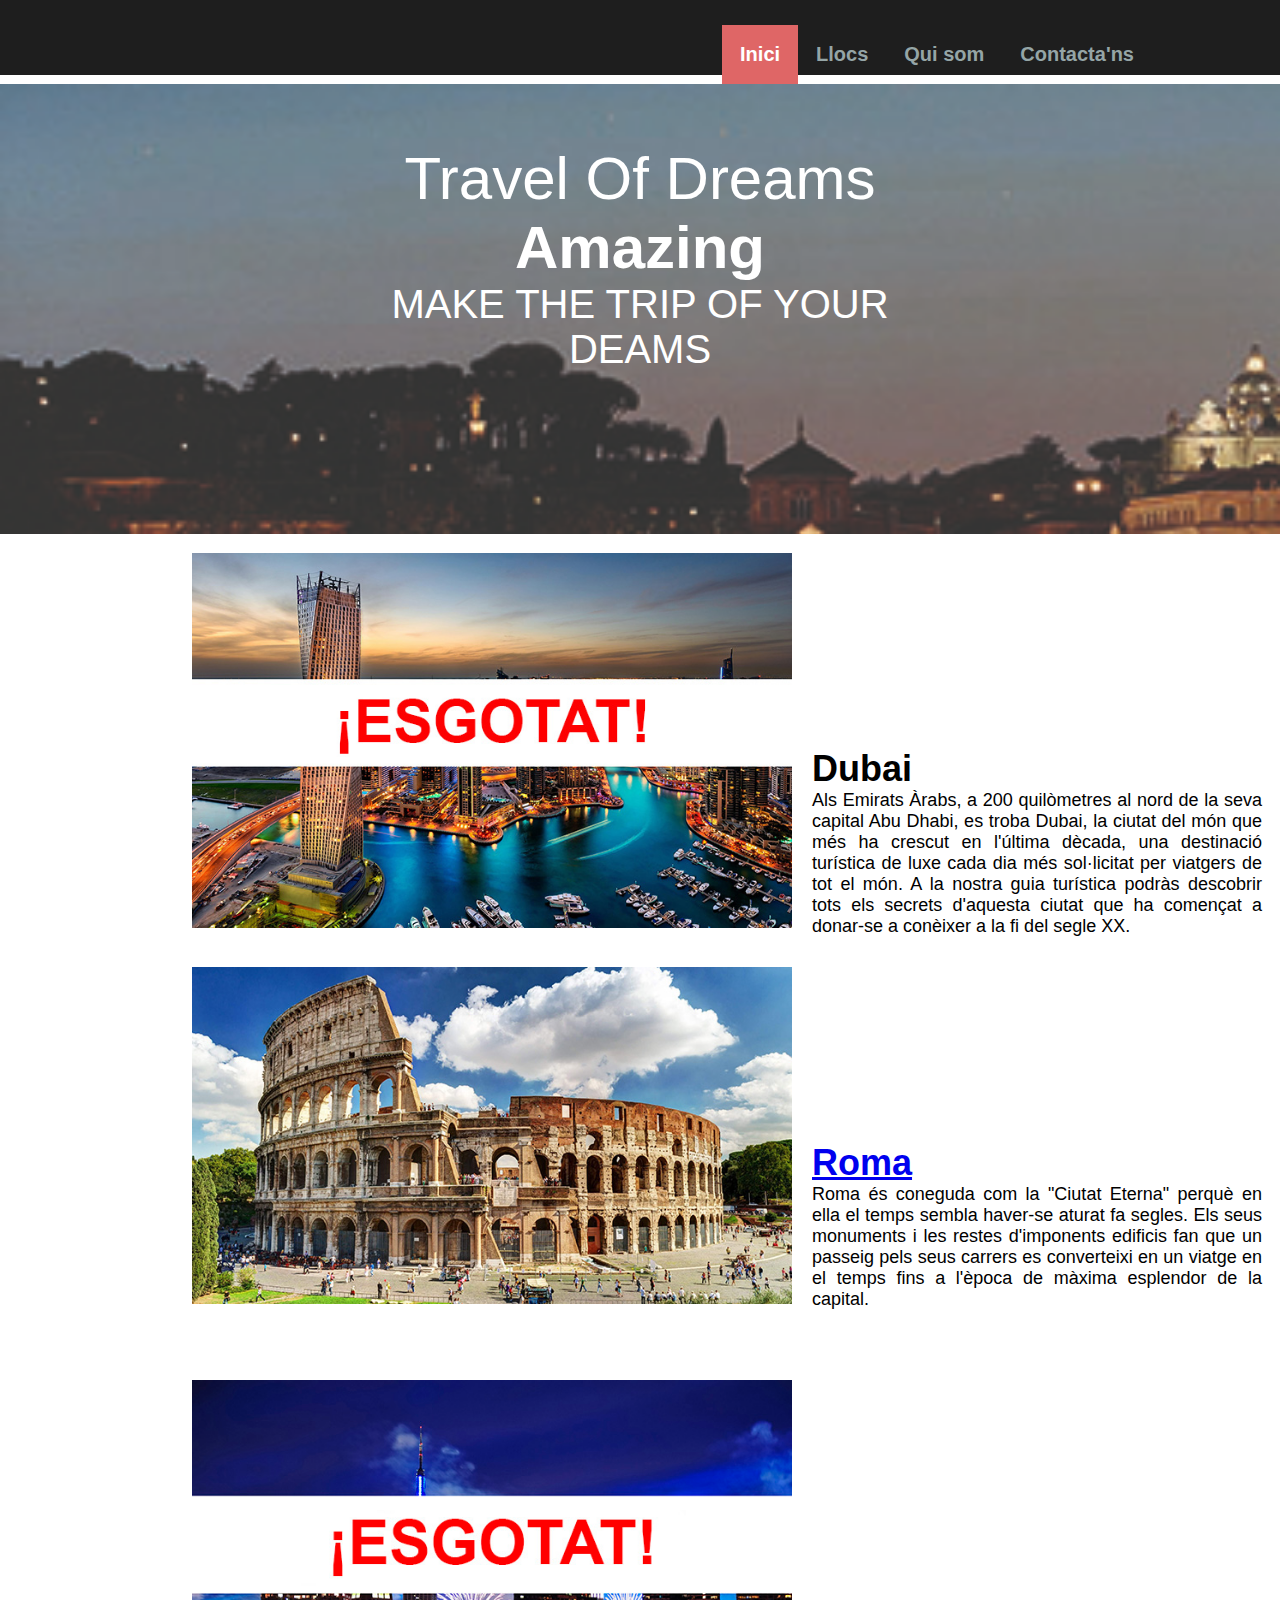
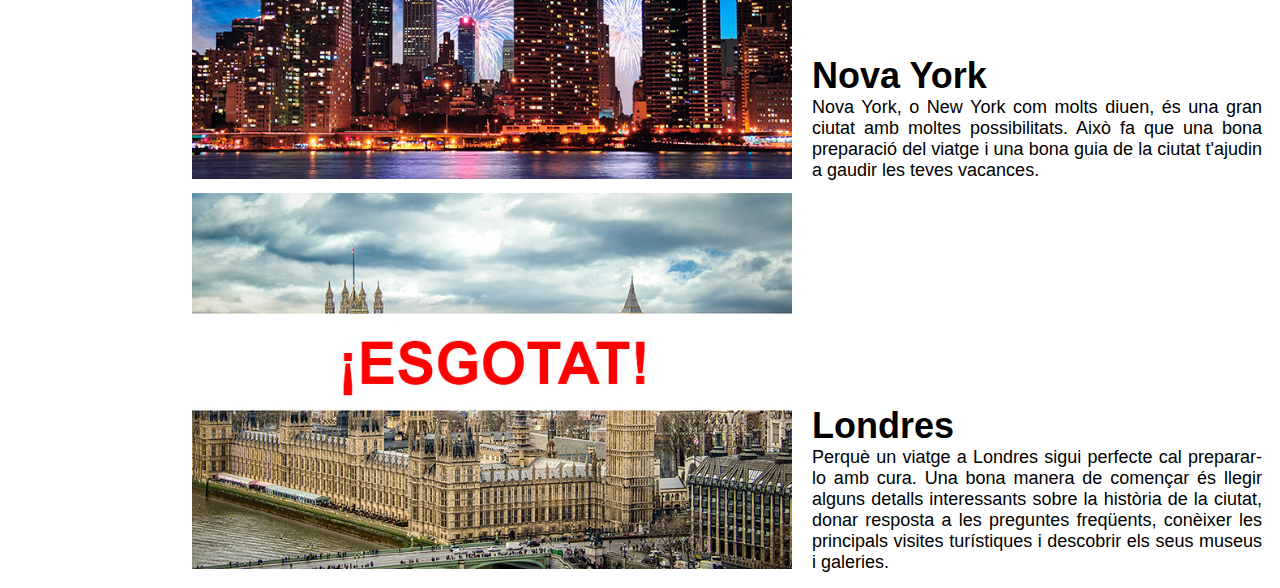
<file: Web/index.html>
<!DOCTYPE html>
<html lang="en" dir="ltr">
  <head>
    <meta charset="utf-8">
    <meta name="viewport" content="width=device-width, initial-scale=1.0">
    <title>Travel Of Dreams</title>
    <link rel="stylesheet" href="menu.css">
    <link rel="stylesheet" href="estilos-index.css">
  </head>
  <body>
      <header>

          <input type="checkbox" id="check">
          <label for="check" class="icon-menu"></label>

          <nav class="menu">
            <ul>
              <li><a href="index.html"style="background:#df6666;color:white;">Inici</a></li>
              <li><a href="Contactanos.html">Llocs</a></li>
              <li><a href="QuienesSomos.html">Qui som</a></li>
              <li><a href="Contactanos.html">Contacta'ns</a></li>
            </ul>
          </nav>

      </header>

      <main>

        <div class="content-one">
            <div class="content-portada">
                <div class="content-item">

                  <h4>Travel Of Dreams
                  <h3>Amazing</h3></h4>
                  <h2>MAKE THE TRIP OF YOUR DEAMS</h2>

                </div>
            </div>
        </div>
        <div class="principal">

            <div id="Dubai">
                  <img src="Fotos/Dubai01.jpg">
                  <div id="textdubai">
                    <tr>
                    <td>

                  <p><h1><a name="r1">Dubai</h1>
                  Als Emirats Àrabs, a 200 quilòmetres al nord de la seva capital Abu Dhabi, es troba Dubai, la ciutat del món que més ha crescut en l'última dècada, una destinació turística de luxe cada dia més sol·licitat per viatgers de tot el món. A la nostra guia turística podràs descobrir tots els secrets d'aquesta ciutat que ha començat a donar-se a conèixer a la fi del segle XX.</p>
                </td>
                </tr>
                  </div>

            </div>

            <div id="Roma">
                  <img src="Fotos/Roma.jpg">
                  <div id="textroma">

                  <p><h1><a href="Roma.html">Roma</a></h1>
                    Roma és coneguda com la "Ciutat Eterna" perquè en ella el temps sembla haver-se aturat fa segles. Els seus monuments i les restes d'imponents edificis fan que un passeig pels seus carrers es converteixi en un viatge en el temps fins a l'època de màxima esplendor de la capital.</p>

                  </div>

            </div>

            <div id="NuevaYork">
                  <img src="Fotos/NuevaYork.jpg">
                  <div id="textNY">

                  <p><h1>Nova York</h1>

                    Nova York, o New York com molts diuen, és una gran ciutat amb moltes possibilitats. Això fa que una bona preparació del viatge i una bona guia de la ciutat t'ajudin a gaudir les teves vacances.</p>

                  </div>

            </div>

            <div id="Londres">
                  <img src="Fotos/Londres.jpg">
                  <div id="textlondres">

                  <p><h1>Londres</h1>

                    Perquè un viatge a Londres sigui perfecte cal preparar-lo amb cura. Una bona manera de començar és llegir alguns detalls interessants sobre la història de la ciutat, donar resposta a les preguntes freqüents, conèixer les principals visites turístiques i descobrir els seus museus i galeries.</p>

                  </div>

            </div>



        </div>


      </main>
  </body>
</html>
</file>
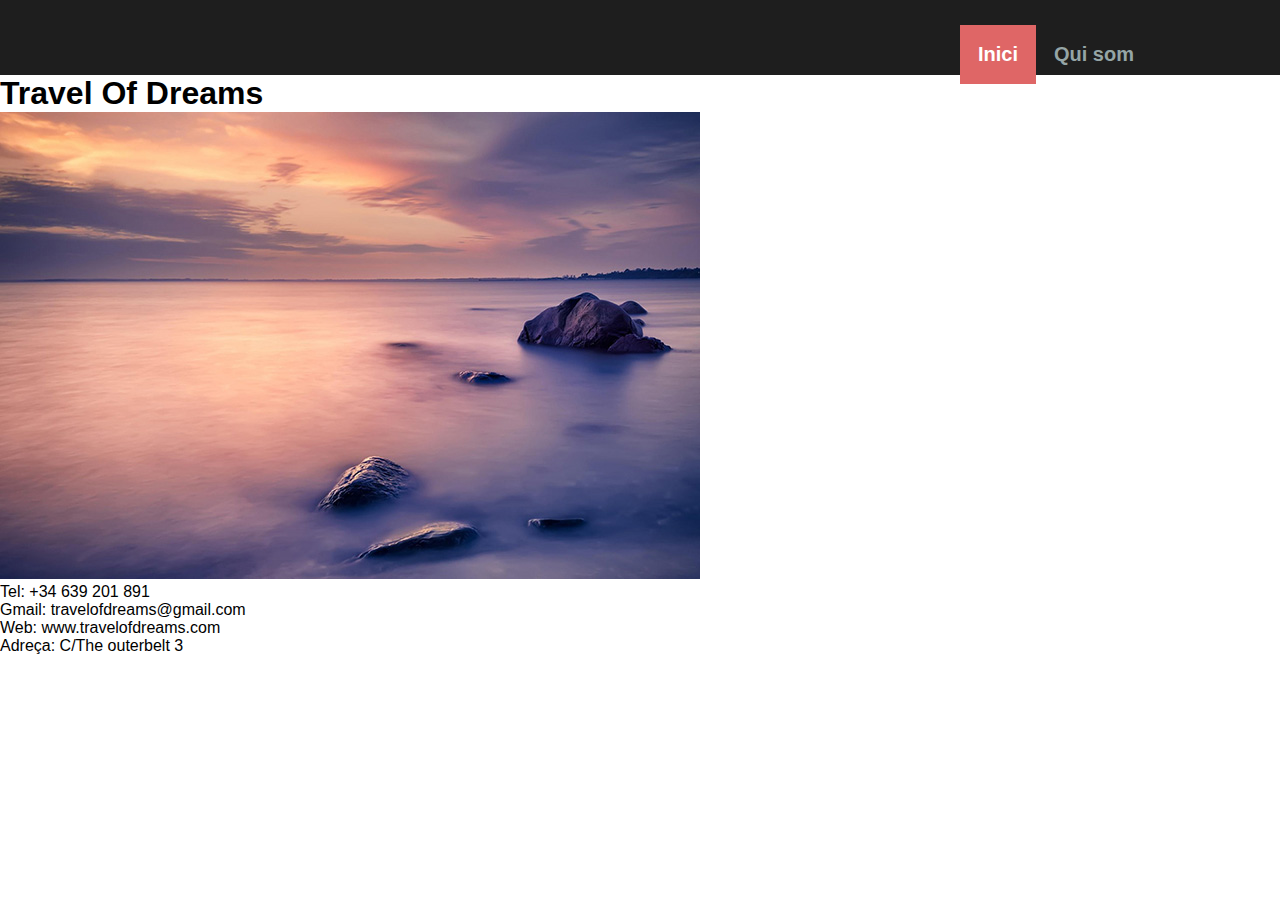
<file: Web/Contactanos.html>
<!DOCTYPE html>
<html lang="en" dir="ltr">
  <head>
    <meta charset="utf-8">
    <meta name="viewport" content="width=device-width, initial-scale=1.0">
    <title>Contacta'ns</title>
    <link rel="stylesheet" href="menu.css">
    <link rel="stylesheet" href="estilos-contactanos.css">
  </head>
  <body>
      <header>


          <input type="checkbox" id="check">
          <label for="check" class="icon-menu"></label>

          <nav class="menu">
            <ul>
              <li><a href="index.html"style="background:#df6666;color:white;">Inici</a></li>
              <li><a href="QuienesSomos.html">Qui som</a></li>
            </ul>
          </nav>

      </header>

      <h1>Travel Of Dreams</h1>

    <div id="foto">
      <img src="Fotos/Quienessomos.jpg">
    </div>
    <div class="Contactanos">



      <li>Tel: +34 639 201 891</li>
      <li>Gmail: travelofdreams@gmail.com</li>
      <li>Web: www.travelofdreams.com</li>
      <li>Adreça: C/The outerbelt 3</li>

    </div>
  </body>
</html>
</file>
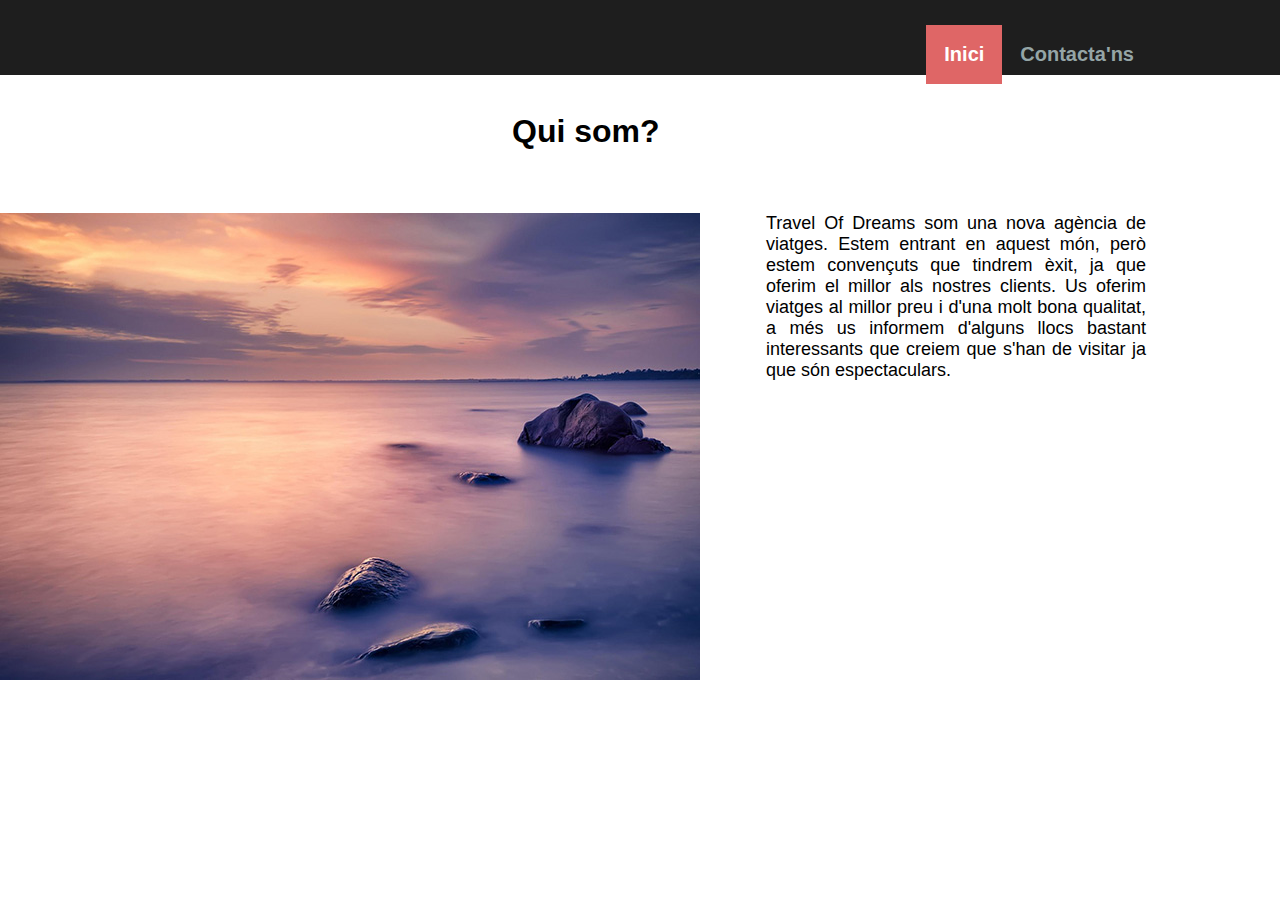
<file: Web/QuienesSomos.html>
<!DOCTYPE html>
<html lang="en" dir="ltr">
  <head>
    <meta charset="utf-8">
    <meta name="viewport" content="width=device-width, initial-scale=1.0">
    <title>Qui som</title>
    <link rel="stylesheet" href="menu.css">
    <link rel="stylesheet" href="estilos-quienes somos.css">
  </head>
  <body>
      <header>


          <input type="checkbox" id="check">
          <label for="check" class="icon-menu"></label>

          <nav class="menu">
            <ul>
              <li><a href="index.html"style="background:#df6666;color:white;">Inici</a></li>
              <li><a href="Contactanos.html">Contacta'ns</a></li>
            </ul>
          </nav>

      </header>

      <h1>Qui som?</h1>

    <div id="foto">
      <img src="Fotos/Quienessomos.jpg">
    </div>
    <div class="QS">



        <p>Travel Of Dreams som una nova agència de viatges. Estem entrant en aquest món, però estem convençuts que tindrem èxit, ja que oferim el millor als nostres clients.
        Us oferim viatges al millor preu i d'una molt bona qualitat, a més us informem d'alguns llocs bastant interessants que creiem que s'han de visitar ja que són espectaculars.</p>

    </div>
  </body>
</html>
</file>
<file: Web/menu.css>
*{
  margin: 0;
  padding: 0;
  box-sizing: border-box;
  font-family: helvetica;
}

header {
  width: 100%;
  height: 75px;
  background-color: #1e1e1e;
}

.img-logo{
  width: 80px;
  margin-left: 10%;
  padding: 10px;
}

.menu{
  width: auto;
  float: right;
  margin-top: 25px;
  margin-right: 10%;
}

.menu ul{
  display: flex;
}

.menu li{
  list-style: none;
}

.menu li a{
  padding: 18px;
  text-decoration: none;
  color: white;
  font-size: 20px;
  font-weight: bold;
  color: #95A5A6;
  display: block;

}

.menu li a:hover{
  color: white;
}

#check{
  display: none;
}

.icon-menu{
  display: none;
}

#check:checked ~ .menu{
  height: 250px;
}


@media screen and (max-width:900px){
  .icon-menu{
    display: block;
    color: white;
    float: right;
    padding: 10px;
    font-size: 24px;
    border: 1px solid #7a7a7a;
    border-radius: 5px;
    margin-top: 14px;
    margin-right: 16px;
  }

  .icon-menu:hover{
    background: #3f3f3f;
    cursor: pointer;
  }

  .menu{
    float: left;
    margin-top: 0px;
    width: 100%;
    height: 0px;
    overflow: hidden;
    background: #1e1e1e;
    transition: all 300ms;
  }

  .menu ul{
    flex-direction: column;
  }

  .menu li a{
    display: block;
  }
}
</file>
<file: Web/estilos-index.css>
main{
  position: relative;;
}

.content-one{
  width: 100%;
}

.content-portada{
  width: 100%;
  height: 450px;
  background-image: url(Fondo1.jpg);
  background-size: 100%;
  background-repeat: no-repeat;
  margin-top: auto;
  position: relative;
  overflow: hidden;
}

#Dubai{
              background-color: white;
              height: 375px;
              width: 100%;
              margin: 1.5%;
              float: left;
              margin-left: 15%
}

#Roma{
              background-color: white;
              height: 375px;
              width: 100%;
              margin: 1.5%;
              float: left;
              margin-left: 15%;
}

#NuevaYork{
              background-color: white;
              height: 375px;
              width: 100%;
              margin: 1.5%;
              float: left;
              margin-left: 15%;
}

#Londres{
              background-color: white;
              height: 375px;
              width: 100%;
              margin: 1.5%;
              float: left;
              margin-left: 15%;
}

#textdubai{
              height: 100;
              max-width: 450px;
              float: left;
              background-color: white;
              margin: auto;
              text-align: justify;
              margin-left: 20px;
              font-size: 18px;
              margin-top: 195px;
}

#textroma{
              height: 100;
              max-width: 450px;
              float: left;
              background-color: white;
              margin: auto;
              text-align: justify;
              margin-left: 20px;
              font-size: 18px;
              margin-top: 175px;
}

#textNY{
              height: 100;
              max-width: 450px;
              float: left;
              background-color: white;
              margin: auto;
              text-align: justify;
              margin-left: 20px;
              font-size: 18px;
              margin-top: 275px;
}

#textlondres{
              height: 100;
              max-width: 450px;
              float: left;
              background-color: white;
              margin: auto;
              text-align: justify;
              margin-left: 20px;
              font-size: 18px;
              margin-top: 212px;
}

#Dubai img{
              float: left;
              width: 100%;
              max-width: 600px;
              overflow: hidden;
}

#Roma img{
              float: left;
              width: 100%;
              max-width: 600px;
              overflow: hidden;
}

#NuevaYork img{
              float: left;
              width: 100%;
              max-width: 600px;
              overflow: hidden;
}

#Londres img{
              float: left;
              width: 100%;
              max-width: 600px;
              overflow: hidden;
}

@media screen and (max-width:1600px){
  .content-portada{
    background-size: 2000px;
  }
}

.content-item{
  width: 500px;
  margin: auto;
  text-align: center;
  position: relative;
  top: 60px;
}

.content-item h4{
  color: white;
  font-size: 60px;
  font-weight: 100;
}

.content-item h3{
  color: white;
  font-size: 60px;
}

.content-item h2{
  color: white;
  font-size: 40px;
  font-weight: 100;
}

@media screen and (max-width:800px){
  .content-item{
    width: 100%;
  }


.principal {
              width: 100%;
              height: 1000px;
              }



h1  {
        width: 400px;
        font-size: 30px;
        line-height: 36px;
        font-weight: 900;
        margin-bottom: auto;}


#Dubai{
              background-color: white;
              height: 480px;
              width: 100%;
              margin: 1.5%;
}

#Roma{
              background-color: white;
              height: 500px;
              width: 100%;
              margin: 1.5%;
}

#NuevaYork{
              background-color: white;
              height: 450px;
              width: 100%;
              margin: 1.5%;
}

#Londres{
              background-color: white;
              height: 600px;
              width: 100%;
              margin: 1.5%;
}

#textdubai{
              height: 400px;
              max-width: 370px;
              float: left;
              background-color: white;
              margin: auto;
              text-align: justify;
              font-size: 18px;
              margin-top: 30px;
}

#textroma{
              height: 100;
              max-width: 370px;
              float: left;
              background-color: white;
              margin: auto;
              text-align: justify;
              font-size: 18px;
              margin-top: 30px;
}

#textNY{
              height: 100;
              max-width: 370px;
              float: left;
              background-color: white;
              margin: auto;
              text-align: justify;
              font-size: 18px;
              margin-top: 30px;
}

#textlondres{
              height: 100;
              max-width: 370px;
              float: left;
              background-color: white;
              margin: auto;
              text-align: justify;
              font-size: 18px;
              margin-top: 30px;
}

#Dubai img{
              float: left;
              width: 100%;
              max-width: 600px;
              overflow: hidden;
}

#Roma img{
              float: left;
              width: 100%;
              max-width: 600px;
              overflow: hidden;
              margin-top: 40px;
}

#NuevaYork img{
              float: left;
              width: 100%;
              max-width: 600px;
              overflow: hidden;
              margin-top: 5px;
}

#Londres img{
              float: left;
              width: 100%;
              max-width: 600px;
              overflow: hidden;
              margin-top: 5px;
}

}
</file>
<file: Web/estilos-contactanos.css>
@media screen and (max-width:800px){
  .content-item{
    width: 100%;
  }

#foto img{
  width: 100%;
  max-width: 700px;
  overflow: hidden;
  float: left;
}

.Contactanos{
  height: 200px;
  width: 40%;
  float: left;
  margin-top: 10%;
}



h1{
  height: 100px;
  width: 85%;
  margin-left: 10%;
  margin-top: 3%;
}

li{
  height: 100px;
  width: 380px;
  max-width: 450px;
  background-color: white;
  margin: auto;
  text-align: justify;
  font-size: 24px;

}
</file>
<file: Web/estilos-quienes somos.css>
#foto img{
  width: 100%;
  max-width: 700px;
  overflow: hidden;
  float: left;
}

.QS{
  height: 200px;
  width: 40%;
  float: left;
}



h1{
  height: 100px;
  width: 85%;
  margin-left: 40%;
  margin-top: 3%;
}

p{
  height: 200px;
  width: 380px;
  max-width: 450px;
  background-color: white;
  margin: auto;
  text-align: justify;
  font-size: 18px;

}
</file>
